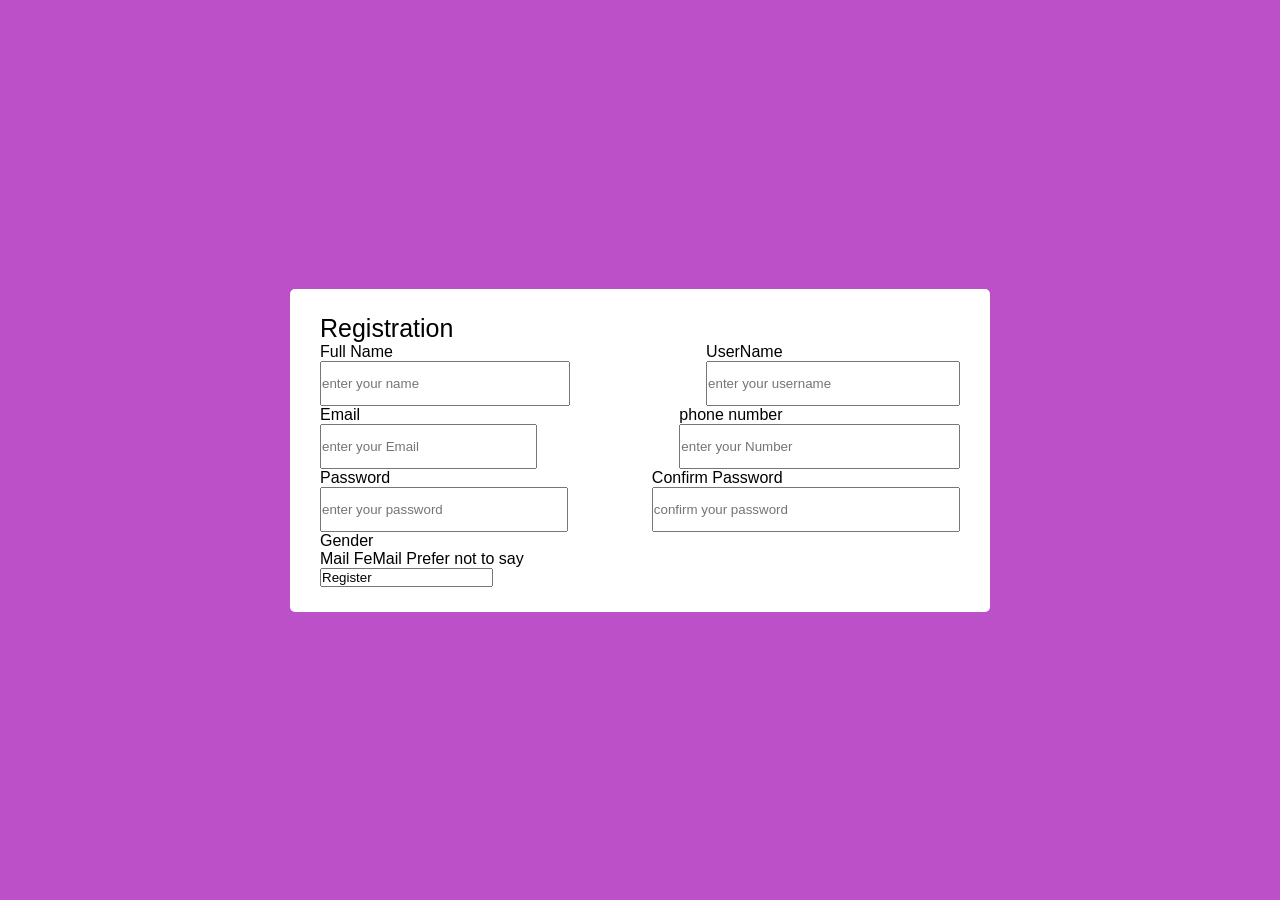
<file: index.html>
<!DOCTYPE html>
<html lang="en">
<head>
    <meta charset="UTF-8">
    <meta http-equiv="X-UA-Compatible" content="IE=edge">
    <meta name="viewport" content="width=device-width, initial-scale=1.0">
    <title>Document</title>
</head>
<style>
    *{
        margin: 0;
        padding: 0;
        box-sizing: border-box;
        font-family:Verdana, Geneva, Tahoma, sans-serif;
    }
    body{
        display: flex;
        height: 100vh;
        justify-content: center;
        align-items: center;
        background: #bb50c9;
        padding: 10px;
    }
    .container{
        max-width: 700px;
        width: 100%;
        background:#fff;
        padding: 25px 30px;
        border-radius: 5px;
    }
    .container .title{
        font-size: 25px;
        font-weight: 500;
        position: relative;
    }
    .container form .user-details{
        display: flex;
        flex-wrap: wrap;
        justify-content: space-between;
    } 
    form .user-details .input-box{
width: calc ( 100%/2- 20px);
    }
.user-details .input-box input{
    height: 45px;
    width: 100%;
}


    
</style>
<body>
    <div class="container">
        <div class="title">Registration</div>
        <form action="#">
            <div class="user-details">
                <div class="input-box">
                    <label class="details">Full Name</label>
                    <input type="text" placeholder="enter your name">
                </div>
                <div class="input-box">
                    <label class="details">UserName</label>
                    <input type="text" placeholder="enter your username">
                </div>
                <div class="input-box">
                    <label class="details">Email</label>
                    <input type="text" placeholder="enter your Email">
                </div>
                <div class="input-box">
                    <label class="details">phone number</label>
                    <input type="text" placeholder="enter your Number">
                </div>
                <div class="input-box">
                    <label class="details">Password</label>
                    <input type="text" placeholder="enter your password">
                </div>
                <div class="input-box">
                    <label class="details">Confirm Password</label>
                    <input type="text" placeholder="confirm your password">
                </div>
            </div>
            <div class="gender-details">
                <lable class="gender-titles">Gender</lable>
                <div class="category">
                    <label for="">
                        <span class="dot one"></span>
                        <span class="gender">Mail</span>
                    </label>
                    <label for="">
                        <span class="dot one"></span>
                        <span class="gender">FeMail</span>
                    </label>
                    <label for="">
                        <span class="dot one"></span>
                        <span class="gender">Prefer not to say</span>
                    </label>

                </div>
            </div>
            <div class="button">
                <input type="text " value="Register">
            </div>
        </form>
    </div>
</body>
</html>
</file>
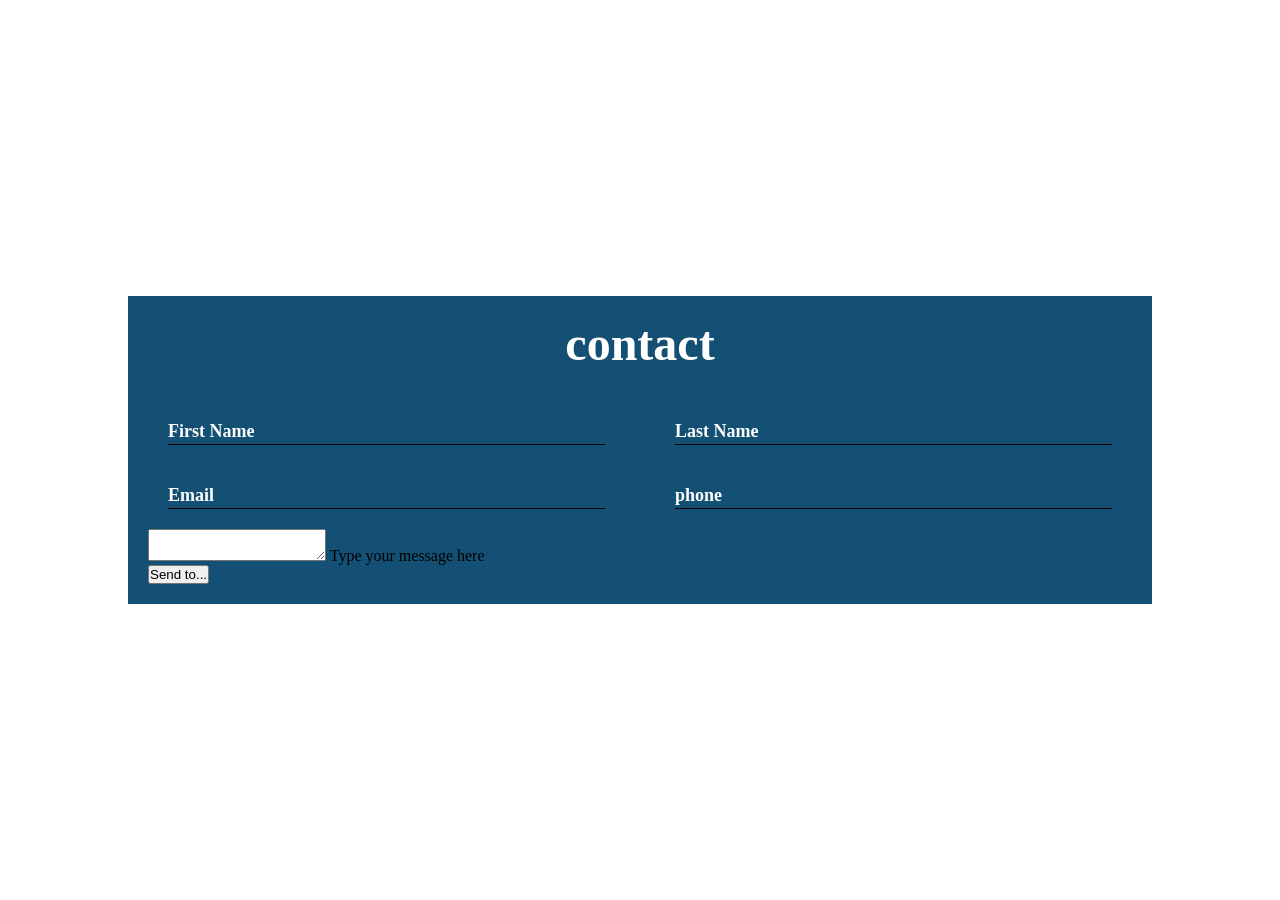
<file: form2.html>
<!DOCTYPE html>
<html lang="en">
<head>
    <meta charset="UTF-8">
    <meta http-equiv="X-UA-Compatible" content="IE=edge">
    <meta name="viewport" content="width=device-width, initial-scale=1.0">
    <link rel="stylesheet" href="style.css">
    <title>Document</title>
</head>
<body>
    <div class="container">
        <h2>contact</h2>
        <form action="">
            <div class="wrapper">
                <div class="box">
                    <input type="text" id="fname">
                    <label for="Fname">First Name </label>
                </div>
                <div class="box">
                    <input type="text" id="lname">
                    <label for="lname">Last Name</label> </label>
                </div>
            </div>

            <div class="wrapper">
                <div class="box">
                    <input type="text" id="email">
                    <label for="email">Email </label>
                </div>
                <div class="box">
                    <input type="tel" id="tel">
                    <label for="tel">phone </label>
                </div>
            </div>
            <div class="box">
                    <textarea name="" id="mes"></textarea>
                    <label for="email">Type your message here</label>
                    </div>
                    <input type="submit" value="Send to...">
        </form>
    </div>
</body>
</html>
</file>
<file: style.css>
*{margin: 0;
padding: 0;
box-sizing: border-box;
}
body{
    min-height: 100vh;
    display: flex;
    justify-content: center;
    align-items: center;
}
.container{
    width: 80%;
    padding: 20px;
    background: rgb(19, 80, 116);
}
.container h2{
    color: white;
    font-size: 3em;
    text-align: center;
    margin-bottom: 30px;
}
.wrapper{
    width: 100%;
    display: grid;
    grid-template-columns: auto auto;
    grid-gap: 30px;
    gap: 30px;
}
.wrapper .box{
    width: 100%;
    position: relative;
    padding: 20px;
}
.wrapper .box input{
    width: 100%;
    font-size: 20px;
    background: transparent;
    border: none;
    outline: none;
    border-bottom: 1px solid black;
    transition: 0.5s linear;

}
.wrapper .box input:focus
{
    padding: 20px 10px;
    background: royalblue;
    margin-top: 10px;
}
.wrapper .box label{
    position: absolute;
    top: 0;
    left: 0;
    color: white;
    font-size: 18px;
    font-weight: bold;
    padding: 20px;
}
.wrapper .box textarea:focus
{
    padding: 20px 10px;
    background: royalblue;
    margin-top: 10px;
}
</file>
